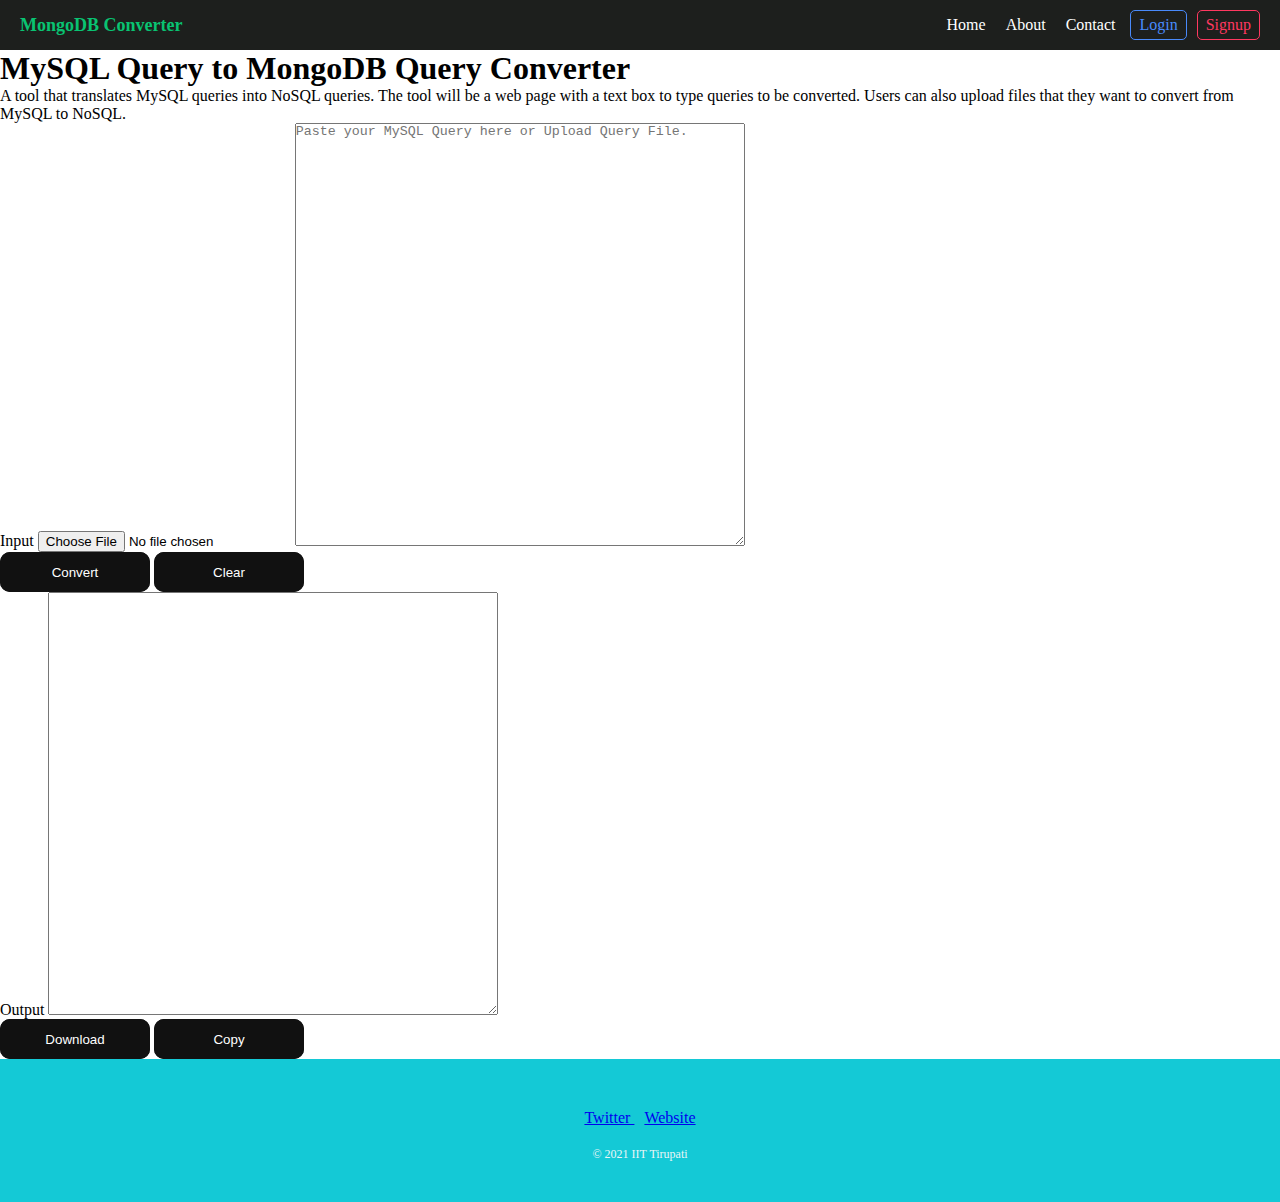
<file: WebInterface/index.html>
<!DOCTYPE html>
<html lang="en">
<head>
    <meta http-equiv="Content-Type" content="text/html; charset=UTF-8"/>
    <meta http-equiv="X-UA-Compatible" content="IE=edge,chrome=1">
    <title>
            MySQL to MongoDB Converter
        </title>
    <link rel="stylesheet" href="https://css.site24x7static.com/css/bootstrap4.min.css?p=Feb_25_2022_1"
          type="text/css"/>
    <link rel="stylesheet" href="https://css.site24x7static.com/css/new-style.css?p=Feb_25_2022_1" type="text/css"/>
    <link rel="stylesheet" href="//js-wc.site24x7static.com/site24x7/client/4800025/js/toastr.min.css" type="text/css"/>
    <link rel="stylesheet" href="//css-wc.site24x7static.com/site24x7/client/4800025/css/alltoolsv2.css" type="text/css"/>
    <script src="https://code.jquery.com/jquery-3.4.1.js"></script>
    <link rel="stylesheet" href="https://cdnjs.cloudflare.com/ajax/libs/font-awesome/5.15.3/css/all.min.css" />
    <meta name="viewport" content="width=device-width, initial-scale=1, maximum-scale=1"/>
    <link rel="stylesheet" href="index.css">
    <script type = "text/javascript" src="index.js"></script>  

</head>
<body>
  <header>
    <div id="brand"><a href="/">MongoDB Converter</a></div>
    <nav>
      <ul>
        <li><a href="/home">Home</a></li>
        <li><a href="/About">About</a></li>
        <li><a href="/Contact">Contact</a></li>
        <li id="login"><a href="/login">Login</a></li>
        <li id="signup"><a href="/signup">Signup</a></li>
      </ul>
    </nav>
    <div id="hamburger-icon" onclick="toggleMobileMenu(this)">
      <div class="bar1"></div>
      <div class="bar2"></div>
      <div class="bar3"></div>
      <ul class="mobile-menu">
        <li><a href="/home">Home</a></li>
        <li><a href="/About">About</a></li>
        <li><a href="/Contact">Contact</a></li>
        <li id="login"><a href="/login">Login</a></li>
        <li id="signup"><a href="/signup">Signup</a></li>
      </ul>
    </div>
  </header>

<div id="temp-body">
    
        <div class="container py-4">
            <h1>MySQL Query to MongoDB Query Converter</h1>
            <p class="intro">A tool that translates MySQL queries into NoSQL queries. The tool will be a web page with a text box to type queries to be converted. Users can also upload files that they want to convert from MySQL to NoSQL.</p>
            <div class="mb-3">
                <div class="row">
                    <div class="col-12 col-sm-12 col-lg-6 mb-3 mb-lg-0">
                        <div class="form-group">
                            <label for="input-file">Input</label>
                            <input class="form-control-sm p-0" type="file" id="input-file" accept="application/ini"/>
                            <div id="result" class="alert alert-danger" style="display: none;"></div>
                            <textarea id="content-target" placeholder="Paste your MySQL Query here or Upload Query File."></textarea></textarea>
                        </div>
                        <button id="convert" class="btn btn-green-s247 rounded-0 glow-on-hover" onclick="convert()"> Convert </button>
                        <button id="inputclear" onclick="clear_all()"  class="btn btn-green-s247 rounded-0 glow-on-hover" title=Clear Input > Clear </button>
                    </div>

                    <div class="col-12 col-sm-12 col-lg-6">
                        <div class="form-group">
                            <label for="ocontainer">Output</label>
                            <textarea id="ocontainer" class="form-control" rows="10" readonly="true"></textarea>
                        </div>
                        <button id="savebtn" class="btn btn-green-s247 rounded-0 glow-on-hover" title=Download output to file> Download<a id="dload" style="display:none" ></a> </button>
                        <button id="copybtn" class="btn btn-green-s247 rounded-0 glow-on-hover" onclick="copy()" title=Copy to Clipboard > Copy </button>

                    </div>
                </div>
            </div>
        </div>
    
</div>
  <footer>
        <div class="bottom-container">
          <a
            class="footer-link"
            href="https://twitter.com/iit_tirupati?s=20"
          >
            Twitter
          </a>
          <a class="footer-link" href="https://iittp.ac.in/">
            Website
          </a>
          <p class="copyright">© 2021 IIT Tirupati</p>
        </div>
      </footer>
       <script src="index.js"></script>
</body>
</html>
</file>
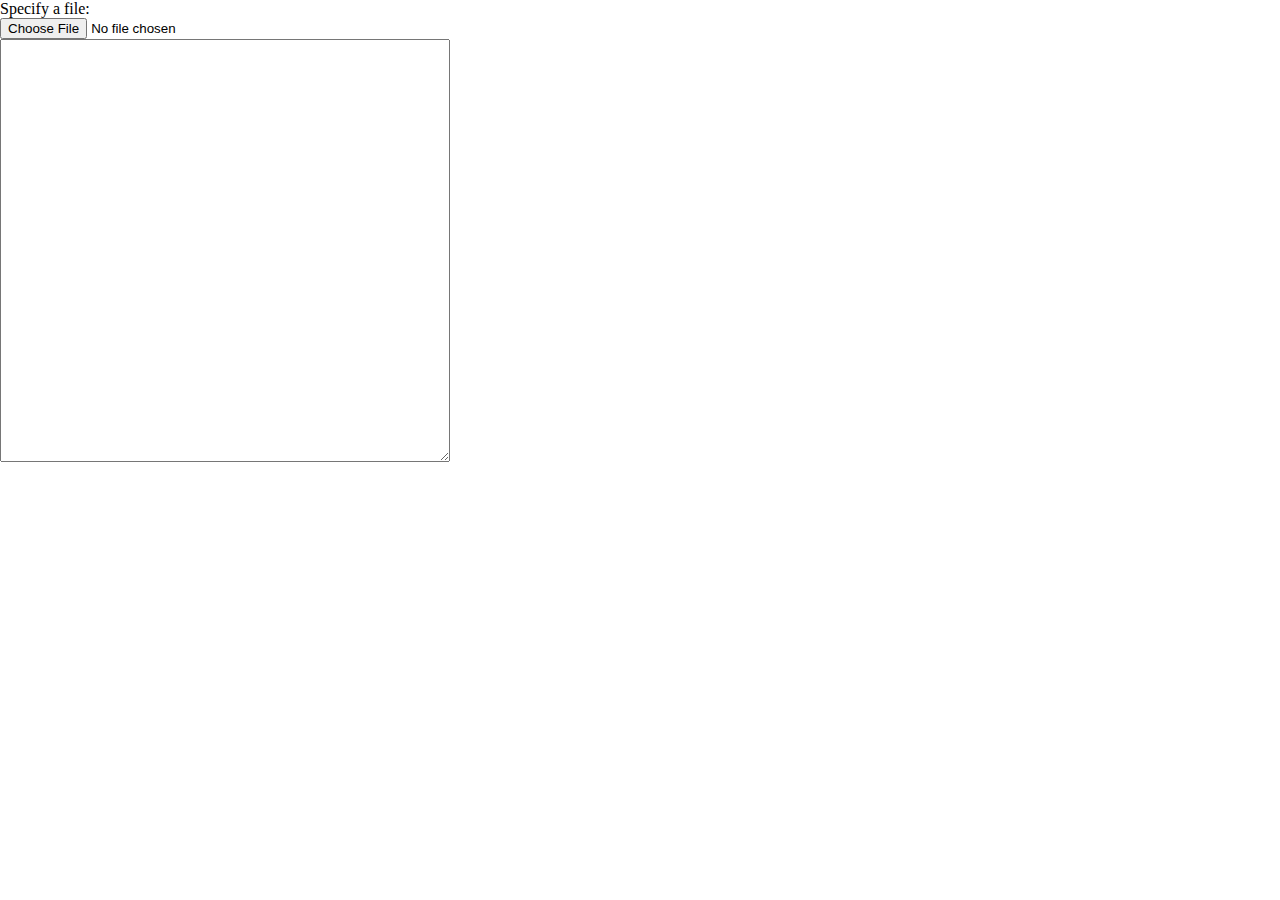
<file: WebInterface/dummy.html>
<!DOCTYPE html>
<html lang="en">
<head>
    <meta charset="UTF-8">
    <meta http-equiv="X-UA-Compatible" content="IE=edge">
    <meta name="viewport" content="width=device-width, initial-scale=1.0">
    <link rel="stylesheet" href="index.css">
   
    <title>Index</title>
</head>
<body>
    <div>
   <label for="input-file">Specify a file:</label><br>
 <input type="file" id="input-file">
</div>
<textarea id="content-target"></textarea>
 <script src="index.js"></script>
</body>

</html>
</file>
<file: WebInterface/index.css>
@import url("https://fonts.googleapis.com/css2?family=Poppins:wght@400;700&display=swap");

* {
  padding: 0;
  margin: 0;
  box-sizing: border-box;
}

header a {
  text-decoration: none;
}

header {
  padding: 0 20px;
  background-color: #1d1f1d;
  height: 50px;
  display: flex;
  justify-content: space-between;
}

#brand {
  font-weight: bold;
  font-size: 18px;
  display: flex;
  align-items: center;
}

#brand a {
  color: #09c372;
}

ul {
  list-style: none;
  height: 100%;
  display: flex;
  align-items: center;
  justify-content: space-around;
}

ul a {
  color: white;
}

ul li {
  padding: 5px;
  /* background-color: #353836; */

  margin-left: 10px;
}

ul li:hover {
  transform: scale(1.1);
  transition: 0.3s;
  /* border-color: #09c372; */
}

#login,
#signup {
  border-radius: 5px;
  padding: 5px 8px;
}

#login {
  border: 1px solid #498afb;
}

#signup {
  border: 1px solid #ff3860;
}

#signup a {
  color: #ff3860;
}

#login a {
  color: #498afb;
}

#hamburger-icon {
  margin: auto 0;
  display: none;
  cursor: pointer;
}

#hamburger-icon div {
  width: 35px;
  height: 3px;
  background-color: white;
  margin: 6px 0;
  transition: 0.4s;
}

.open .bar1 {
  -webkit-transform: rotate(-45deg) translate(-6px, 6px);
  transform: rotate(-45deg) translate(-6px, 6px);
}

.open .bar2 {
  opacity: 0;
}

.open .bar3 {
  -webkit-transform: rotate(45deg) translate(-6px, -8px);
  transform: rotate(45deg) translate(-6px, -8px);
}

.open .mobile-menu {
  display: flex;
  flex-direction: column;
  align-items: center;
  justify-content: flex-start;
}

.mobile-menu {
  display: none;
  position: absolute;
  top: 50px;
  left: 0;
  height: calc(100vh - 50px);
  width: 100%;
}

.mobile-menu li {
  /* margin-bottom: 10px; */
  background-color: #1d1f1d;
  width: 100%;
  height: 50px;

  text-align: center;
}

@media only screen and (max-width: 600px) {
  header nav {
    display: none;
  }

  #hamburger-icon {
    display: block;
  }
}
label 
{
  cursor: pointer;
}

textarea {
  width: 450px;
  height: 423px;
}
 .nav-link-color.selected 
    {
        color: #14c9d6!important
    }
    .bottom-container {
  background: linear-gradient(to left, #14c9d6, #14c9d6);
  padding: 50px 0 20px;
  text-align: center;
}
.copyright {
  color: #eaf6f6;
  font-size: 0.75rem;
  padding: 20px 0;
}
.footer-link {
  padding: 5px;
}



.glow-on-hover {
    width: 150px;
    height: 40px;
    border: none;
    outline: none;
    color: #fff;
    background: #111;
    cursor: pointer;
    position: relative;
    z-index: 0;
    border-radius: 10px;
}

.glow-on-hover:before {
    content: '';
    background: linear-gradient(45deg, #ff0000, #ff7300, #fffb00, #48ff00, #00ffd5, #002bff, #7a00ff, #ff00c8, #ff0000);
    position: absolute;
    top: -2px;
    left:-2px;
    background-size: 400%;
    z-index: -1;
    filter: blur(5px);
    width: calc(100% + 4px);
    height: calc(100% + 4px);
    animation: glowing 20s linear infinite;
    opacity: 0;
    transition: opacity .3s ease-in-out;
    border-radius: 10px;
}

.glow-on-hover:active {
    color: #000
}

.glow-on-hover:active:after {
    background: transparent;
}

.glow-on-hover:hover:before {
    opacity: 1;
}

.glow-on-hover:after {
    z-index: -1;
    content: '';
    position: absolute;
    width: 100%;
    height: 100%;
    background: #111;
    left: 0;
    top: 0;
    border-radius: 10px;
}

@keyframes glowing {
    0% { background-position: 0 0; }
    50% { background-position: 400% 0; }
    100% { background-position: 0 0; }
}
</file>
